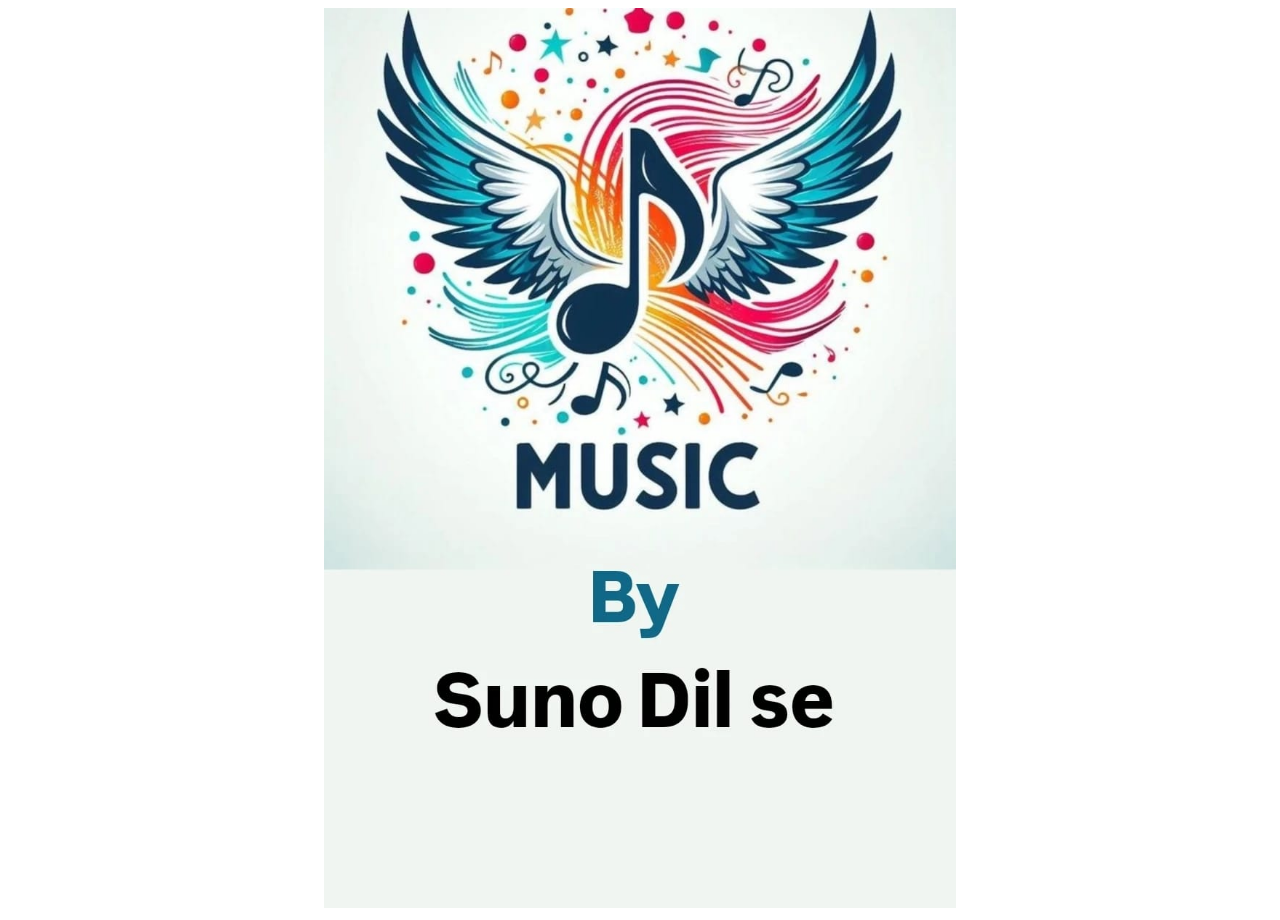
<file: index.html>
<!DOCTYPE html>
<html lang="en">
<head>
    <meta charset="UTF-8">
    <meta name="viewport" content="width=device-width, initial-scale=1.0">
    <title>Document</title>
</head>
<style>
    
    img{
        height: 100vh;
        width: 50%;
    }
</style>
<body>
  <center> <img src="./WhatsApp Image 2024-09-25 at 7.45.57 PM.jpeg" alt=""></center>

</body>
<script >
    var img=document.getElementsByTagName("img")
    img[0].addEventListener("click",fun)
    function fun(){
        window.open("./song.html","_self")
    }
</script>

</html>
</file>
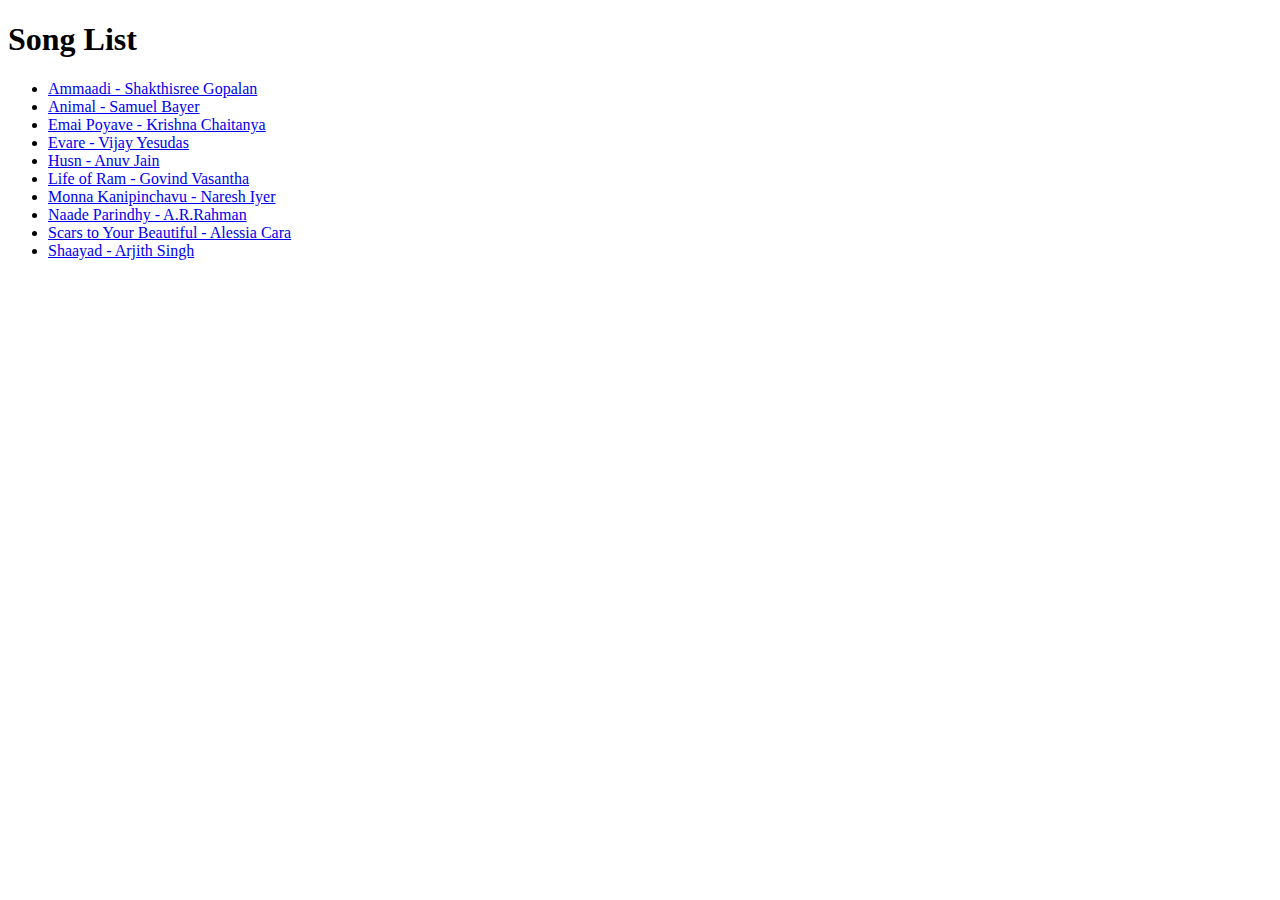
<file: song.html>
<!DOCTYPE html>
<html lang="en">
<head>
    <meta charset="UTF-8">
    <meta name="viewport" content="width=device-width, initial-scale=1.0">
    <title>Song List</title>
</head>
<body>
    <h1>Song List</h1>
    <ul>
        <li><a href="player.html?song=0">Ammaadi - Shakthisree Gopalan</a></li>
        <li><a href="player.html?song=1">Animal - Samuel Bayer</a></li>
        <li><a href="player.html?song=2">Emai Poyave - Krishna Chaitanya</a></li>
        <li><a href="player.html?song=3">Evare - Vijay Yesudas</a></li>
        <li><a href="player.html?song=4">Husn - Anuv Jain</a></li>
        <li><a href="player.html?song=5">Life of Ram - Govind Vasantha</a></li>
        <li><a href="player.html?song=6">Monna Kanipinchavu - Naresh Iyer</a></li>
        <li><a href="player.html?song=7">Naade Parindhy - A.R.Rahman</a></li>
        <li><a href="player.html?song=8">Scars to Your Beautiful - Alessia Cara</a></li>
        <li><a href="player.html?song=9">Shaayad - Arjith Singh</a></li>
    </ul>
</body>
</html>
</file>
